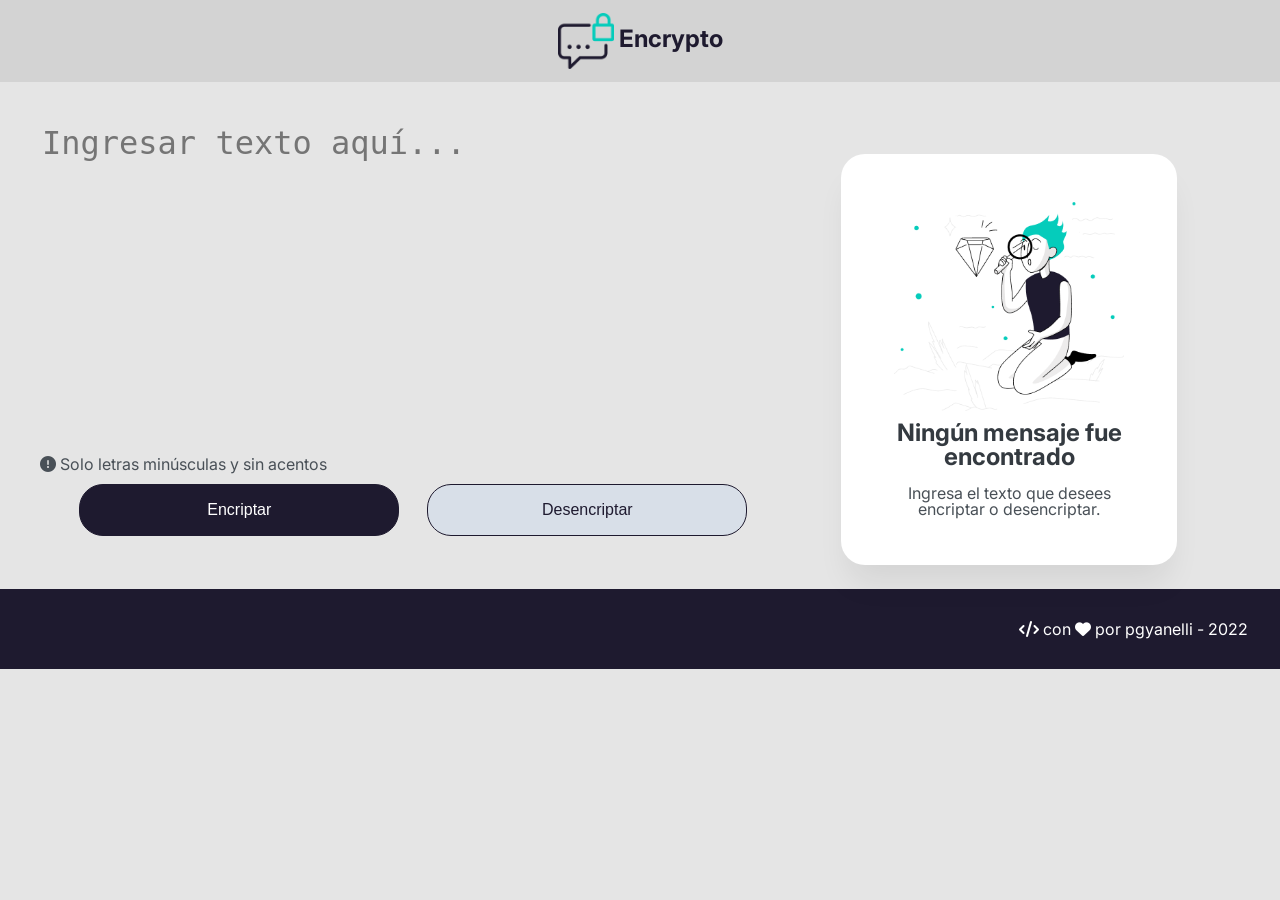
<file: index.html>
<!DOCTYPE html>
<html lang="es">
<head>
    <meta charset="UTF-8">
    <meta http-equiv="X-UA-Compatible" content="IE=edge">
    <meta name="viewport" content="width=device-width, initial-scale=1.0">
    <link rel="preconnect" href="https://fonts.googleapis.com">
    <link rel="preconnect" href="https://fonts.gstatic.com" crossorigin>
    <link href="https://fonts.googleapis.com/css2?family=Inter:wght@400;700&display=swap" rel="stylesheet">
    <link rel="stylesheet" href="https://cdnjs.cloudflare.com/ajax/libs/font-awesome/6.1.2/css/all.min.css" integrity="sha512-1sCRPdkRXhBV2PBLUdRb4tMg1w2YPf37qatUFeS7zlBy7jJI8Lf4VHwWfZZfpXtYSLy85pkm9GaYVYMfw5BC1A==" crossorigin="anonymous" referrerpolicy="no-referrer" />
    <link rel="stylesheet" href="./css/reset.css">
    <link rel="stylesheet" href="./css/main-encrypto.css">
    <link rel="stylesheet" href="./css/toastr.css">
    <link rel="shortcut icon" href="./images/encrypto-logo.png" type="image/x-icon">
    <title>Encrypto</title>
</head>
<body>
    <header>
        <nav>
            <a class="brand" href="#">
                <img class="logo" src="./images/encrypto-logo.png" alt="Encrypto-logo">
                <h2>Encrypto</h2>
            </a>
        </nav>
    </header>
    <main>
        <section class="container-encriptador col-7 col-s-10">
            <textarea name="txtIngresado" id="txtIngresado" placeholder="Ingresar texto aquí..."></textarea>

            <div class="tip">
                <i class="fa-solid fa-circle-exclamation"></i> Solo letras minúsculas y sin acentos
            </div>
            
            <div class="contenedor-botones">
                <button id="btnEncriptar" class="btn-primario">Encriptar</button>
                <button id="btnDesencriptar" class="btn-secundario">Desencriptar</button>
            </div>
            
        </section>
        <section class="container-resultado col-3 col-s-11">
            <div class="texto-encriptado">
                <textarea name="txtResultado" id="txtResultado"></textarea>
                <button id="btnCopiar" class="btn-terciario">Copiar</button>
            </div>
            
            <div class="no-encontrado">
                <img class="img-no-encontrado" src="./images/munieco.png" alt="munieco">
                <h4 class="titulo">Ningún mensaje fue encontrado</h4>
                <p class="texto">Ingresa el texto que desees encriptar o desencriptar.</p>
            </div>

        </secti>
    </main>
    <footer>
        <p><i class="fa-solid fa-code"></i> con <i class="fa-solid fa-heart"></i> por pgyanelli - 2022</p>
    </footer>
</body>

<script src="https://code.jquery.com/jquery-3.6.0.min.js" integrity="sha256-/xUj+3OJU5yExlq6GSYGSHk7tPXikynS7ogEvDej/m4=" crossorigin="anonymous"></script>
<script src="./js/toastr.min.js"></script>
<script src="./js/mensajes.js"></script>
<script src="./js/encrypto.js"></script>
</html>
</file>
<file: css/main-encrypto.css>
html {
    font-family: 'Inter', sans-serif;
    background-color: #E5E5E5;
}

nav {
    padding: .8rem;
    background-color: lightgray;
    text-align: center;
}

.brand {
    color: #1e1a2f;
    text-decoration: none;
    font-weight: bold;
    font-size: x-large;
    vertical-align: middle;
}

.logo {
    width: 3.5rem;
    margin: auto;
    display: inline-block;
    vertical-align: middle;
}

.brand h2 {
    display: inline-block;
}

.btn-primario {
    
    box-sizing: border-box;
    background-color: #1e1a2f;
    color: white;
    font-size: 16px;
    border: #1e1a2f 1px solid;
    border-radius: 24px;
    display:inline-block;
    padding: 1rem;
    width: 20rem;
    margin: 0.75rem;

}

.btn-primario:hover {
    background-color: #181527;
}

.btn-secundario {
    box-sizing: border-box;
    background-color: #D8DFE8;
    color: #1e1a2f;
    border: #1e1a2f 1px solid;
    border-radius: 24px;
    font-size: 16px;
    padding: 1rem;
    flex-direction: row;
    width: 20rem;
    margin: .75rem;
}

.btn-terciario {
    box-sizing: border-box;
    background-color: white;
    color: #1e1a2f;
    border: #1e1a2f 1px solid;
    border-radius: 24px;
    padding: 1rem;
    flex-direction: row;
    width: 328px;
    height: 50px;
}

footer {
    text-align: end;
    color: white;
    background-color: #1e1a2f;
    padding: 2rem;
}

.tip {
    color: #495057;
    text-align: start;
}

.container-encriptador {
    display: inline-block;
    padding: 2.5rem;
    text-align: center;
    
}

.container-encriptador textarea {
    width: 100%;
    height: 20rem;
    margin-bottom: 0.5rem;
    color: #1e1a2f;
    font-size: 2rem;
    background-color: transparent;
    border: none;
    outline: none;
    resize: none;
}

.container-resultado {
    text-align: center;
    display: inline-block;
    background-color: white;
    border-radius: 24px;
    margin-top: 1rem;
    margin-bottom: 1.5rem;
    margin-left: .65rem;
    padding-top: 1rem;
    padding-bottom: 1rem;
    padding-left: 0.5rem;
    padding-right: 0.5rem;

    box-shadow: 0px 24px 32px -8px rgba(0, 0, 0, 0.08);
}

.container-resultado textarea {
    width: 100%;
    height: 20rem;
    padding: 1rem;
    margin-bottom: 1rem;
    color: #1e1a2f;
    font-size: 2rem;
    background-color: transparent;
    border: none;
    outline: none;
    resize: none;
}

.texto-encriptado {
    display: none;
}

.no-encontrado {
    margin: 2rem;
}

.no-encontrado h4 {
    color: #343A40;
    font-size: 24px;
    font-weight: bold;
    margin-bottom: 16px;
}

.no-encontrado p {
    color:#495057;
    font-size: 16px;
}

.img-no-encontrado {
    width: 90%;
    margin-bottom: 0.5rem;
}


/* For mobile phones: */
[class*="col-"] {
    width: 100%;
    
}

@media only screen and (max-width: 768px) {
    /* For tablets: */
    .col-s-1 {width: 8.33%;}
    .col-s-2 {width: 16.66%;}
    .col-s-3 {width: 25%;}
    .col-s-4 {width: 33.33%;}
    .col-s-5 {width: 41.66%;}
    .col-s-6 {width: 50%;}
    .col-s-7 {width: 58.33%;}
    .col-s-8 {width: 66.66%;}
    .col-s-9 {width: 75%;}
    .col-s-10 {width: 83.33%;}
    .col-s-11 {width: 91.66%;}
    .col-s-12 {width: 100%;}

    .img-no-encontrado {
        display: none;
    }

    footer {
        text-align: center;
    }

}

@media only screen and (min-width: 769px) {
    /* For desktop: */
    .col-1 {width: 8.33%;}
    .col-2 {width: 16.66%;}
    .col-3 {width: 25%;}
    .col-4 {width: 33.33%;}
    .col-5 {width: 41.66%;}
    .col-6 {width: 50%;}
    .col-7 {width: 58.33%;}
    .col-8 {width: 66.66%;}
    .col-9 {width: 75%;}
    .col-10 {width: 83.33%;}
    .col-11 {width: 91.66%;}
    .col-12 {width: 100%;}

}
</file>
<file: css/toastr.css>
/*
 * Note that this is toastr v2.1.3, the "latest" version in url has no more maintenance,
 * please go to https://cdnjs.com/libraries/toastr.js and pick a certain version you want to use,
 * make sure you copy the url from the website since the url may change between versions.
 * */
.toast-title {
    font-weight: bold;
  }
  .toast-message {
    -ms-word-wrap: break-word;
    word-wrap: break-word;
  }
  .toast-message a,
  .toast-message label {
    color: #FFFFFF;
  }
  .toast-message a:hover {
    color: #CCCCCC;
    text-decoration: none;
  }
  .toast-close-button {
    position: relative;
    right: -0.3em;
    top: -0.3em;
    float: right;
    font-size: 20px;
    font-weight: bold;
    color: #FFFFFF;
    -webkit-text-shadow: 0 1px 0 #ffffff;
    text-shadow: 0 1px 0 #ffffff;
    opacity: 0.8;
    -ms-filter: progid:DXImageTransform.Microsoft.Alpha(Opacity=80);
    filter: alpha(opacity=80);
    line-height: 1;
  }
  .toast-close-button:hover,
  .toast-close-button:focus {
    color: #000000;
    text-decoration: none;
    cursor: pointer;
    opacity: 0.4;
    -ms-filter: progid:DXImageTransform.Microsoft.Alpha(Opacity=40);
    filter: alpha(opacity=40);
  }
  .rtl .toast-close-button {
    left: -0.3em;
    float: left;
    right: 0.3em;
  }
  /*Additional properties for button version
   iOS requires the button element instead of an anchor tag.
   If you want the anchor version, it requires `href="#"`.*/
  button.toast-close-button {
    padding: 0;
    cursor: pointer;
    background: transparent;
    border: 0;
    -webkit-appearance: none;
  }
  .toast-top-center {
    top: 0;
    right: 0;
    width: 100%;
  }
  .toast-bottom-center {
    bottom: 0;
    right: 0;
    width: 100%;
  }
  .toast-top-full-width {
    top: 0;
    right: 0;
    width: 100%;
  }
  .toast-bottom-full-width {
    bottom: 0;
    right: 0;
    width: 100%;
  }
  .toast-top-left {
    top: 12px;
    left: 12px;
  }
  .toast-top-right {
    top: 12px;
    right: 12px;
  }
  .toast-bottom-right {
    right: 12px;
    bottom: 12px;
  }
  .toast-bottom-left {
    bottom: 12px;
    left: 12px;
  }
  #toast-container {
    position: fixed;
    z-index: 999999;
    pointer-events: none;
    /*overrides*/
  }
  #toast-container * {
    -moz-box-sizing: border-box;
    -webkit-box-sizing: border-box;
    box-sizing: border-box;
  }
  #toast-container > div {
    position: relative;
    pointer-events: auto;
    overflow: hidden;
    margin: 0 0 6px;
    padding: 15px 15px 15px 50px;
    width: 300px;
    -moz-border-radius: 3px 3px 3px 3px;
    -webkit-border-radius: 3px 3px 3px 3px;
    border-radius: 3px 3px 3px 3px;
    background-position: 15px center;
    background-repeat: no-repeat;
    -moz-box-shadow: 0 0 12px #999999;
    -webkit-box-shadow: 0 0 12px #999999;
    box-shadow: 0 0 12px #999999;
    color: #FFFFFF;
    opacity: 1;
    -ms-filter: progid:DXImageTransform.Microsoft.Alpha(Opacity=80);
    filter: alpha(opacity=80);
  }
  #toast-container > div.rtl {
    direction: rtl;
    padding: 15px 50px 15px 15px;
    background-position: right 15px center;
  }
  #toast-container > div:hover {
    -moz-box-shadow: 0 0 12px #000000;
    -webkit-box-shadow: 0 0 12px #000000;
    box-shadow: 0 0 12px #000000;
    opacity: 1;
    -ms-filter: progid:DXImageTransform.Microsoft.Alpha(Opacity=100);
    filter: alpha(opacity=100);
    cursor: pointer;
  }
  #toast-container > .toast-info {
    background-image: url("[data-uri]") !important;
  }
  #toast-container > .toast-error {
    background-image: url("[data-uri]") !important;
  }
  #toast-container > .toast-success {
    background-image: url("[data-uri]") !important;
  }
  #toast-container > .toast-warning {
    background-image: url("[data-uri]") !important;
  }
  #toast-container.toast-top-center > div,
  #toast-container.toast-bottom-center > div {
    width: 300px;
    margin-left: auto;
    margin-right: auto;
  }
  #toast-container.toast-top-full-width > div,
  #toast-container.toast-bottom-full-width > div {
    width: 96%;
    margin-left: auto;
    margin-right: auto;
  }
  .toast {
    background-color: #030303;
  }
  .toast-success {
    background-color: #51A351;
  }
  .toast-error {
    background-color: #BD362F;
  }
  .toast-info {
    background-color: #2F96B4;
  }
  .toast-warning {
    background-color: #F89406;
  }
  .toast-progress {
    position: absolute;
    left: 0;
    bottom: 0;
    height: 4px;
    background-color: #000000;
    opacity: 0.4;
    -ms-filter: progid:DXImageTransform.Microsoft.Alpha(Opacity=40);
    filter: alpha(opacity=40);
  }
  /*Responsive Design*/
  @media all and (max-width: 240px) {
    #toast-container > div {
      padding: 8px 8px 8px 50px;
      width: 11em;
    }
    #toast-container > div.rtl {
      padding: 8px 50px 8px 8px;
    }
    #toast-container .toast-close-button {
      right: -0.2em;
      top: -0.2em;
    }
    #toast-container .rtl .toast-close-button {
      left: -0.2em;
      right: 0.2em;
    }
  }
  @media all and (min-width: 241px) and (max-width: 480px) {
    #toast-container > div {
      padding: 8px 8px 8px 50px;
      width: 18em;
    }
    #toast-container > div.rtl {
      padding: 8px 50px 8px 8px;
    }
    #toast-container .toast-close-button {
      right: -0.2em;
      top: -0.2em;
    }
    #toast-container .rtl .toast-close-button {
      left: -0.2em;
      right: 0.2em;
    }
  }
  @media all and (min-width: 481px) and (max-width: 768px) {
    #toast-container > div {
      padding: 15px 15px 15px 50px;
      width: 25em;
    }
    #toast-container > div.rtl {
      padding: 15px 50px 15px 15px;
    }
  }
</file>
